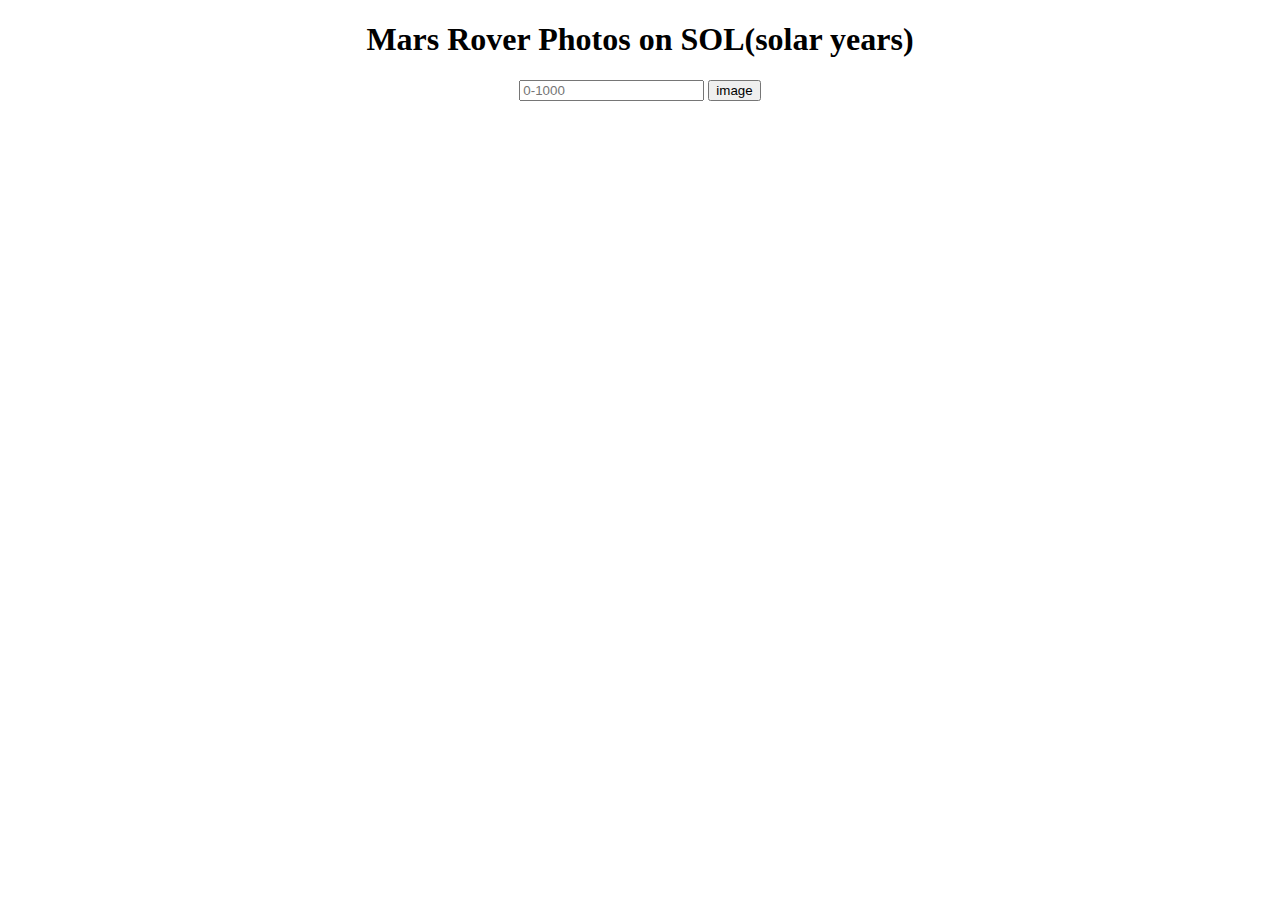
<file: main/index1.html>
<!DOCTYPE html>
<html>
    <head><title>Mars Rover</title>
    <script src="script/script.js"></script>
    </head>
    <body>
        <h1 align="center">Mars Rover Photos on SOL(solar years)</h1>
        <div align="center"><input id="sool" type="text" placeholder="0-1000">
        <button onclick="getpic()">image</button></div>
        
    </body>
</html>
</file>
